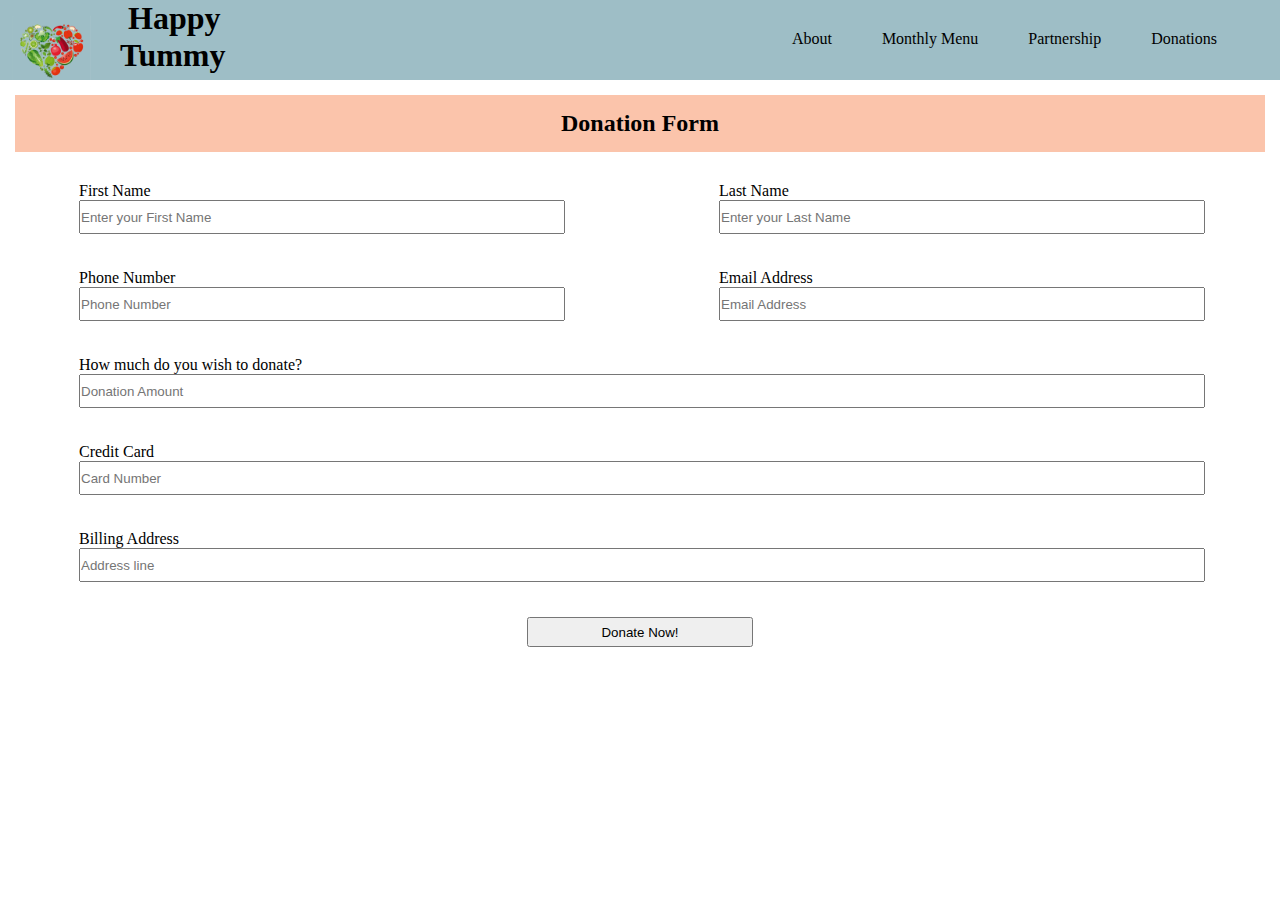
<file: donation/donation.html>
<!DOCTYPE html>
<html lang="en">

<head>
    <meta charset="UTF-8">
    <meta name="viewport" content="width=device-width, initial-scale=1.0">
    <meta http-equiv="X-UA-Compatible" content="ie=edge">
    <link rel="stylesheet" href="donation.css" type="text/css" />
    <title>Donations page</title>
</head>

<body>

    <nav>
        <lable class="logo"><img id="logo_img" src="img/clearlogo.png"></img></lable>
        <h1 class="name"><a href="../home/home.html">Happy Tummy</a></h1>
        <ul>
            <li><a href="../about/about.html">About </a></li>
            <li><a href="../monthly/monthly.html">Monthly Menu</a></li>
            <li><a href="../partner/partner.html">Partnership</a></li>
            <li><a href="../donation/donation.html">Donations</a></li>
        </ul>
    </nav>
    
    

    <div class="container">

        <section class="a">
            <h2>Donation Form</h2>
        </section>

        <section class="b">
            <p>First Name</p>
            <input type="text" id="first name" name="Enter your First Name" placeholder="Enter your First Name" />
        </section>

        <section class="c">
            <p>Last Name</p>
            <input type="text" id="last name" name="Enter your Last Name" placeholder="Enter your Last Name" />
        </section>

        <section class="d">
            <p>Phone Number</p>
            <input type="text" id="first name" name="Phone Number" placeholder="Phone Number" />
        </section>

        <section class="e">
            <p>Email Address</p>
            <input type="text" id="first name" name="Email Address" placeholder="Email Address" />
        </section>

        <section class="f">
            <p>How much do you wish to donate?</p>
            <input type="text" id="first name" name="Donation Amount" placeholder="Donation Amount" />
        </section>

        <section class="g">
            <p>Credit Card</p>
            <input type="text" id="first name" name="Card Number" placeholder="Card Number" />
        </section>

        <section class="h">
            <p>Billing Address</p>
            <input type="text" id="first name" name="Address line" placeholder="Address line" />
        </section>
        
        <section class="i">
            <input class="i-button" type="submit" id="submit" value="Donate Now!" class="button">
        </section>

    </div>

</body>

</html>
</file>
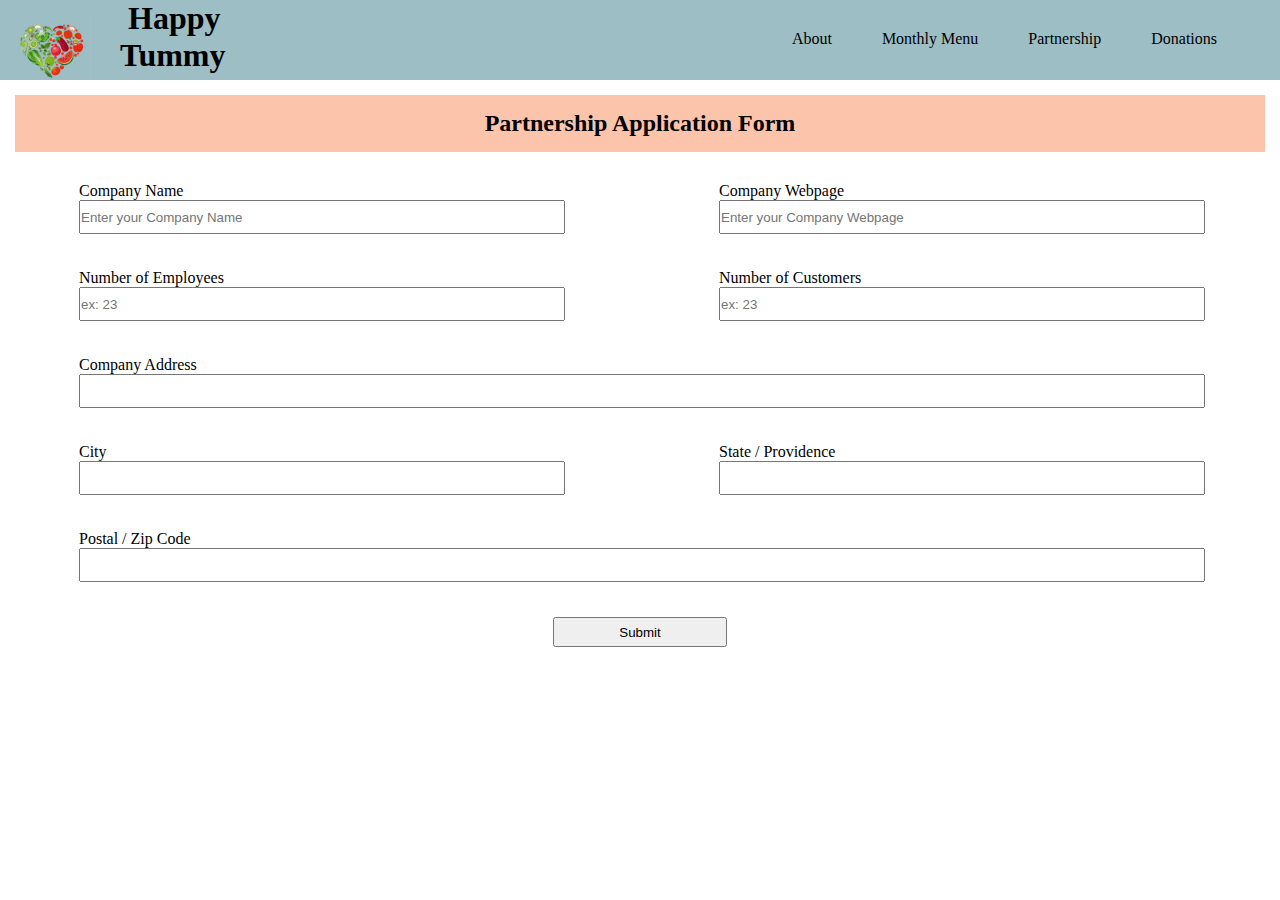
<file: partner/partner.html>
<!DOCTYPE html>
<html lang="en">

<head>
    <meta charset="UTF-8">
    <meta name="viewport" content="width=device-width, initial-scale=1.0">
    <meta http-equiv="X-UA-Compatible" content="ie=edge">
    <link rel="stylesheet" href="partner.css" type="text/css" />
    <title>Partnership page</title>
</head>

<body>

    <nav>
        <lable class="logo"><img id="logo_img" src="img/clearlogo.png"></img></lable>
        <a href="../home/home.html"><h1 class="name">Happy Tummy</a></h1>
        <ul>
            <li><a href="../about/about.html">About </a></li>
            <li><a href="../monthly/monthly.html">Monthly Menu</a></li>
            <li><a href="../partner/partner.html">Partnership</a></li>
            <li><a href="../donation/donation.html">Donations</a></li>
        </ul>
    </nav>

    <div class="container">

        <section class="a">
            <h2>Partnership Application Form</h2>
        </section>

        <section class="b">
            <p>Company Name</p>
            <input type="text" id="Company Name" name="Enter your Company Name" placeholder="Enter your Company Name" />
        </section>

        <section class="c">
            <p>Company Webpage</p>
            <input type="text" id="Company Webpage" name="Enter your Company Webpage" placeholder="Enter your Company Webpage" />
        </section>

        <section class="d">
            <p>Number of Employees</p>
            <input type="text" id="Number of Employees" name="Number of Employees" placeholder="ex: 23" />
        </section>

        <section class="e">
            <p>Number of Customers</p>
            <input type="text" id="Number of Customers" name="Number of Customers" placeholder="ex: 23" />
        </section>

        <section class="f">
            <p>Company Address</p>
            <input type="text" id="Company Address" name="Company Address"/>
        </section>

        <section class="g">
            <p>City</p>
            <input type="text" id="City" name="City"/>
        </section>

        <section class="h">
            <p>State / Providence</p>
            <input type="text" id="State / Providence" name="State / Providence"/>
        </section>
        
        <section class="i">
            <p>Postal / Zip Code</p>
            <input type="text" id="Postal / Zip Code" name="Postal / Zip Code"/>
        </section>
        
        <section class="j">
            <input class="j-button" type="submit" id="submit" value="Submit" class="button">
        </section>

    </div>

</body>

</html>
</file>
<file: donation/donation.css>
* {
    margin: 0px;
    padding: 0px;
    text-decoration: none;
    list-style: none;
}

nav {
    height: 80px;
    width: 100%;
    background-color: #9EBEC6;
}

lable.logo {
    font-size: 20px;
    /*line-height: 80px;*/
    /*padding: 0 100px;*/
}

nav ul {
    float: right;
    margin-right: 40px;
}

nav li {
    display: inline-block;
    margin: 0 15px;
    text-transform: capitalize;
    margin-top: 30px;
}

nav a {
    color: black;
    border: solid transparent;
    padding: 5px;
}

.active,
a:hover {
    border: 1px solid white;
    transition: .5s;
}

#logo_img {
    width: 100px;
    height: auto;
}

.name {
    position: absolute;
    width: 100px;
    height: 100px;
    top: 0;
    padding-left: 120px;
}


.container {
    display: grid;
    grid-template-columns: repeat(2, 1fr);
    grid-template-rows: repeat(7, 1fr);
    grid-template-areas:
        "a a"
        "b c"
        "d e"
        "f f"
        "g g"
        "h h"
        "i i";
}

.container section {
    padding: 15px;
}

.container section input {
    width: 100%;
    height: 30px;
}

.a {
    grid-area: a;
    background-color: #FBC4AB;
    display: flex;
    align-items: center;
    justify-content: center;
    margin: 15px;
}

.b {
    grid-area: b;
    margin-left: 10%;
    margin-right: 10%;
}


.c {
    grid-area: c;
    margin-left: 10%;
    margin-right: 10%;
}


.d {
    grid-area: d;
    margin-left: 10%;
    margin-right: 10%;
}

.e {
    grid-area: e;
    margin-left: 10%;
    margin-right: 10%;
}

.f {
    grid-area: f;
    margin-left: 5%;
    margin-right: 5%;
}

.g {
    grid-area: g;
    margin-left: 5%;
    margin-right: 5%;
}

.h {
    grid-area: h;
    margin-left: 5%;
    margin-right: 5%;
}

.i {
    grid-area: i;
    margin-left: 40%;
    margin-right: 40%;
}

.footer {
    background-color: #FBC4AB;
    display: flex;
    align-items: center;
    justify-content: space-around;
    flex-direction: row;
}

.footer ul {
    display: flex;
}

.footer ul li {
    padding: 15px;
}

@media only screen and (max-width: 700px) {
    .container {
        display: grid;
        grid-template-columns: repeat(1, 1fr);
        grid-template-rows: repeat(9, 1fr);
        grid-template-areas:
        "a"
        "b"
        "c"
        "d"
        "e"
        "f"
        "g"
        "h"
        "i"
        "j";
    }

    .container section {
        margin-left: 15px;
        margin-right: 15px
    }

}
</file>
<file: partner/partner.css>
* {
    margin: 0px;
    padding: 0px;
    text-decoration: none;
    list-style: none;
}

nav {
    height: 80px;
    width: 100%;
    background-color: #9EBEC6;
}

lable.logo {
    font-size: 20px;
    /*line-height: 80px;*/
    /*padding: 0 100px;*/
}

nav ul {
    float: right;
    margin-right: 40px;
}

nav li {
    display: inline-block;
    margin: 0 15px;
    text-transform: capitalize;
    margin-top: 30px;
}

nav a {
    color: black;
    border: solid transparent;
    padding: 5px;
}

.active,
a:hover {
    border: 1px solid white;
    transition: .5s;
}

#logo_img {
    width: 100px;
    height: auto;
}

.name {
    position: absolute;
    width: 100px;
    height: 100px;
    top: 0;
    padding-left: 120px;
}


.container {
    display: grid;
    grid-template-columns: repeat(2, 1fr);
    grid-template-rows: repeat(7, 1fr);
    grid-template-areas:
        "a a"
        "b c"
        "d e"
        "f f"
        "g h"
        "i i"
        "j j";
}

.container section {
    padding: 15px;
}

.container section input {
    width: 100%;
    height: 30px;
}

.a {
    grid-area: a;
    background-color: #FBC4AB;
    display: flex;
    align-items: center;
    justify-content: center;
    margin: 15px;
}

.b {
    grid-area: b;
    margin-left: 10%;
    margin-right: 10%;
}


.c {
    grid-area: c;
    margin-left: 10%;
    margin-right: 10%;
}


.d {
    grid-area: d;
    margin-left: 10%;
    margin-right: 10%;
}

.e {
    grid-area: e;
    margin-left: 10%;
    margin-right: 10%;
}

.f {
    grid-area: f;
    margin-left: 5%;
    margin-right: 5%;
}

.g {
    grid-area: g;
    margin-left: 10%;
    margin-right: 10%;
}

.h {
    grid-area: h;
    margin-left: 10%;
    margin-right: 10%;
}

.i {
    grid-area: i;
    margin-left: 5%;
    margin-right: 5%;
}

.j {
    grid-area: j;
    margin-left: 42%;
    margin-right: 42%;
}

@media only screen and (max-width: 700px) {
    .container {
        display: grid;
        grid-template-columns: repeat(1, 1fr);
        grid-template-rows: repeat(10, 1fr);
        grid-template-areas:
        "a"
        "b"
        "c"
        "d"
        "e"
        "f"
        "g"
        "h"
        "i"
        "j";
    }



}
</file>
